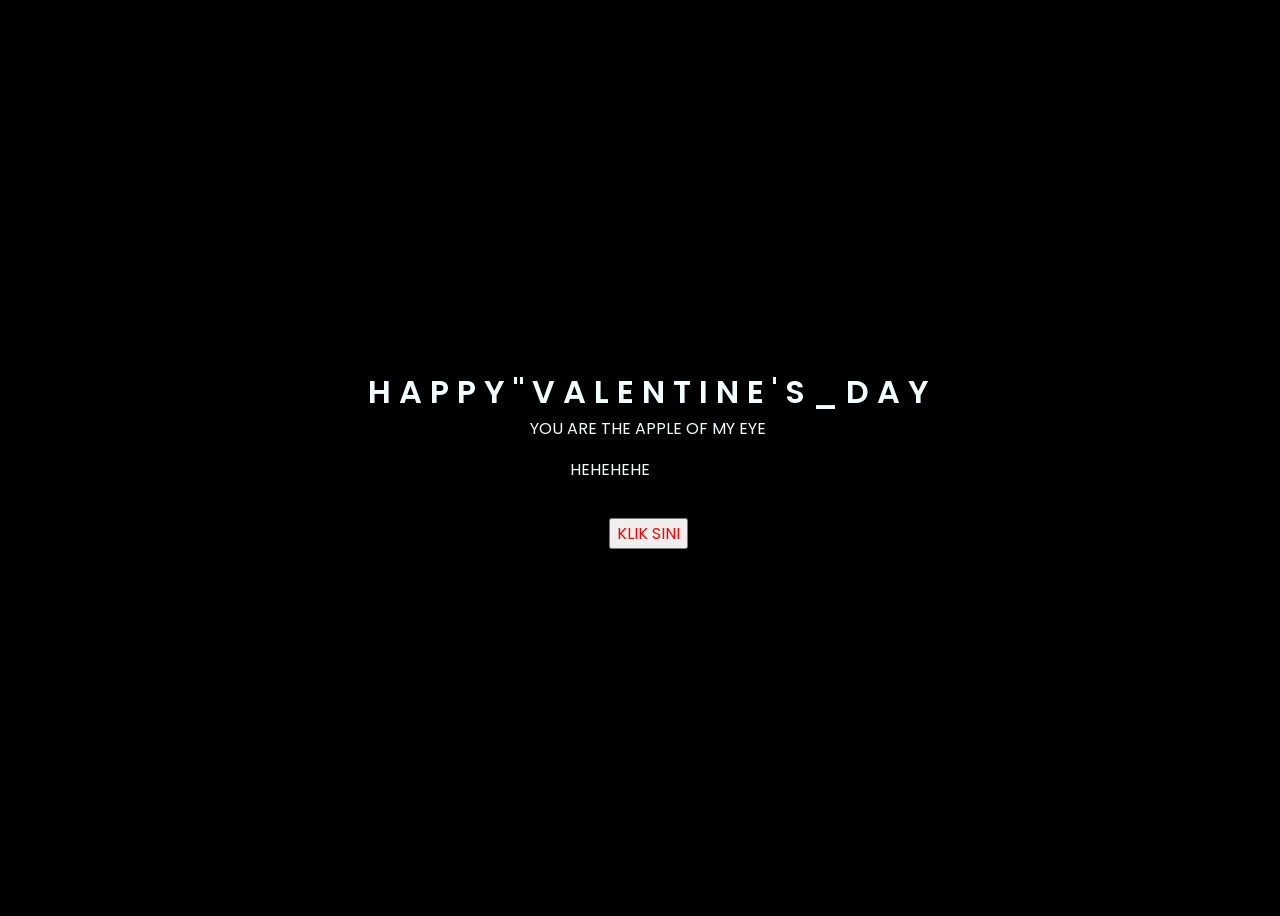
<file: index.html>
<!DOCTYPE html>
<html lang="en">
<head>
    <meta charset="UTF-8">
    <meta http-equiv="X-UA-Compatible" content="IE=edge">
    <meta name="viewport" content="width=device-width, initial-scale=1.0">
    <link rel="stylesheet" href="css/style.css">
    <link rel="icon" href="img/flowers.png" type="image/x-icon">
    <title>Special Gift</title>
</head>
<body>
    <div class="greetings">
        
        <span>H</span>
        <span>A</span>
        <span>P</span>
        <span>P</span>
        <span>Y</span>
        <span>" </span>
        <span>V</span>
        <span>A</span>
        <span>L</span>
        <span>E</span>
        <span>N</span>
        <span>T</span>
        <span>I</span>
        <span>N</span>
        <span>E</span>
        <span>'</span>
        <span>S</span>
        <span>_</span>
        <span>D</span>
        <span>A</span>
        <span>Y</span>
    </div>
    <div class="description">
        <span>YOU ARE THE APPLE OF MY EYE</span>
        <ul>HEHEHEHE</ul>
    </div>
    <div class="button">
        <button>
            <a href="flower.html">KLIK SINI </a>
        </button>
        
    </div>
</body>
</html>
</file>
<file: css/style.css>
@import url('https://fonts.googleapis.com/css2?family=Poppins:ital,wght@0,500;1,900&display=swap');
*{
    font-family: 'Poppins',cursive;
}
body{
    color: azure;
    width: 100%;
    height: 100vh;
    display: flex;
    flex-direction: column;
    align-items: center;
    justify-content: center;
    background-color: black;
}
.greetings{
    font-size: 2rem;
    font-weight: 600;
}
.greetings > span{
    animation: glow 0.5s ease-in-out infinite;
}
@keyframes glow{
    0%, 100%{
        color: #fff;
        text-shadow: 0 0 12px #39c6d6, 0 0 50px #39c6d6, 0 0 100px #39c6d6;
    }
    10%, 90%{
        color: #111;
        text-shadow: none;
    }
}
.greetings > span:nth-child(1){
    animation-delay: .7s ;
}
.greetings > span:nth-child(2){
    animation-delay: .7s ;
}
.greetings > span:nth-child(3){
    animation-delay: .7s ;
}
.greetings > span:nth-child(4){
    animation-delay: .7s;
}
.greetings > span:nth-child(5){
    animation-delay: .7s;
}
.greetings > span:nth-child(6){
    animation-delay: .7s ;
}
.greetings > span:nth-child(7){
    animation-delay: .7s ;
}
.greetings > span:nth-child(8){
    animation-delay: .7s ;
}
.greetings > span:nth-child(9){
    animation-delay: .7s ;
}
.greetings > span:nth-child(10){
    animation-delay: .7s ;
}
.greetings > span:nth-child(11){
    animation-delay: .7s ;
}
.greetings > span:nth-child(12){
    animation-delay: .7s ;
}
.greetings > span:nth-child(13){
    animation-delay: .7s ;
}
.greetings > span:nth-child(14){
    animation-delay: .7s ;
}
.greetings > span:nth-child(15){
    animation-delay: .7s ;
}
.greetings > span:nth-child(16){
    animation-delay: .7s ;
}
.greetings > span:nth-child(17){
    animation-delay: .7s ;
}
.greetings > span:nth-child(18){
    animation-delay: .7s ;
}
.greetings > span:nth-child(19){
    animation-delay: .7s ;
}
.greetings > span:nth-child(20){
    animation-delay: .7s ;
}
.greetings > span:nth-child(21){
    animation-delay: .7s ;
}
.greetings > span:nth-child(22){
    animation-delay: .7s ;
}
.greetings > span:nth-child(23){
    animation-delay: .7s ;
}
.greetings > span:nth-child(24){
    animation-delay: .7s ;
}
.greetings > span:nth-child(25){
    animation-delay: .7s ;
}
.greetings > span:nth-child(26){
    animation-delay: .7s ;
}
.greetings > span:nth-child(27){
    animation-delay: .7s ;
}
.greetings > span:nth-child(28){
    animation-delay: .7s ;
}
.greetings > span:nth-child(29){
    animation-delay: .7s ;
}
.description{
    font-size: 1rem;
    margin-bottom: 20px;
}

.button a{
    text-decoration: none;
    font-size: 1rem;
    color: red;
}

@media screen and (max-width:574px){
    .greetings{
        display: block;
        font-size: 1.8rem;
        font-weight: 600;
        text-align: center;
    }
    .description{
        font-size: 5px;
    }
    
    .button a{
        font-size: 10px;
    }
    .button {
      margin: 5px 4px 6px 5px;
    }
}
</file>
